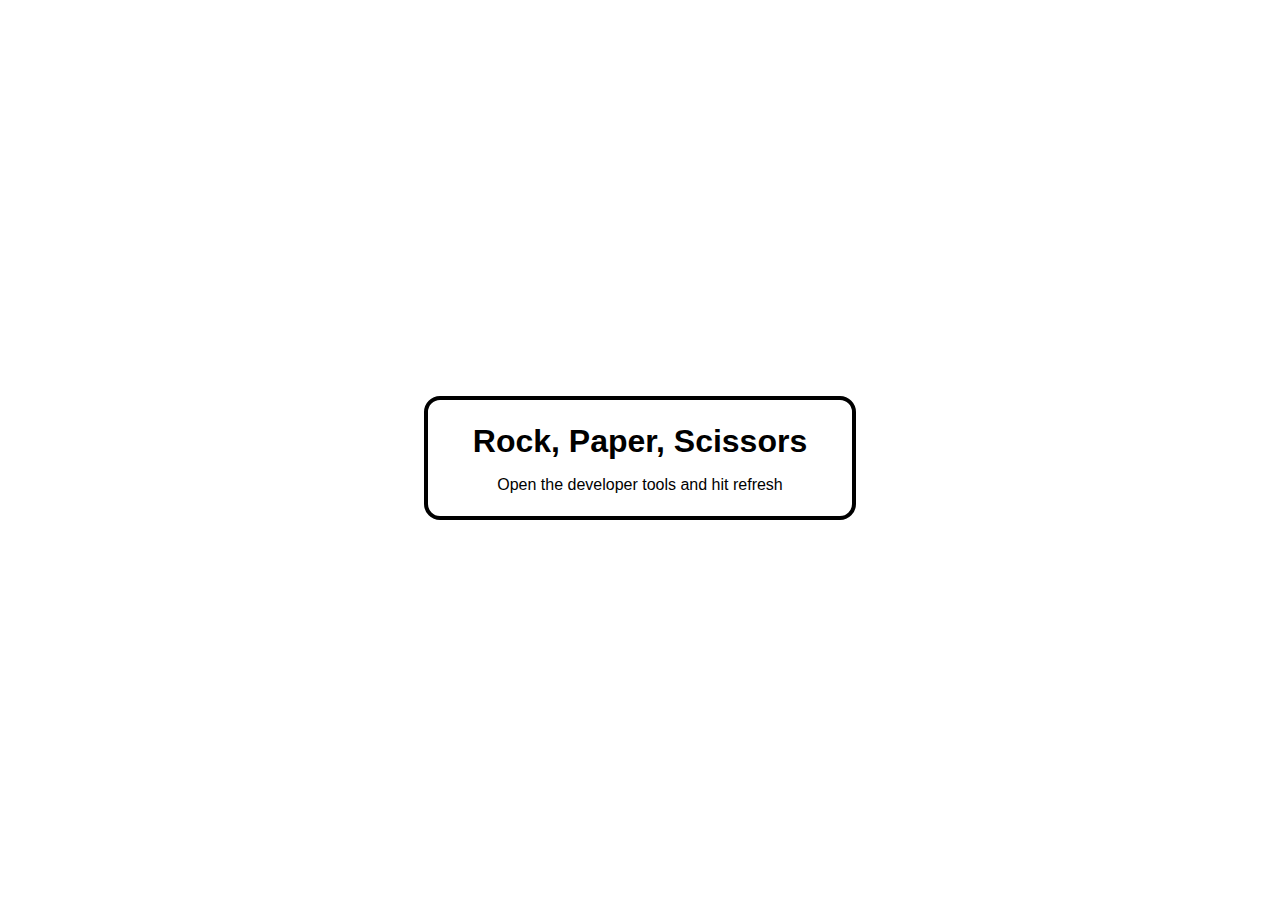
<file: index.html>
<!DOCTYPE html>
<html lang="en">
    <head>
        <meta charset="UTF-8">
        <meta name="viewport" content="width=device-width, initial-scale=1.0">
        <title>Rock Paper Scissors</title>
        <link rel="stylesheet" href="style.css">
    </head>
    <body>
        <div class="container">
            <div class="header"><h1>Rock, Paper, Scissors</h1></div>
            <div class="info">Open the developer tools and hit refresh</div>
        </div>
        <script src="javascript-v2.js"  ></script>
        
    </body>
</html>
</file>
<file: style.css>
html {
    height: 100%;
}

body {
    height: 100%;
    display: flex;
    justify-content: center;
    align-items: center;

}

.container {
    display: flex;
    flex-direction: column;
    justify-content: center;
    align-items: center;
    font-family: Arial, Helvetica, sans-serif;
    padding: 22.5px 45px;
    border: 4px solid black;
    border-radius: 16px;
    gap: 16px;
   
}

h1 {
    margin: 0px;
}
</file>
